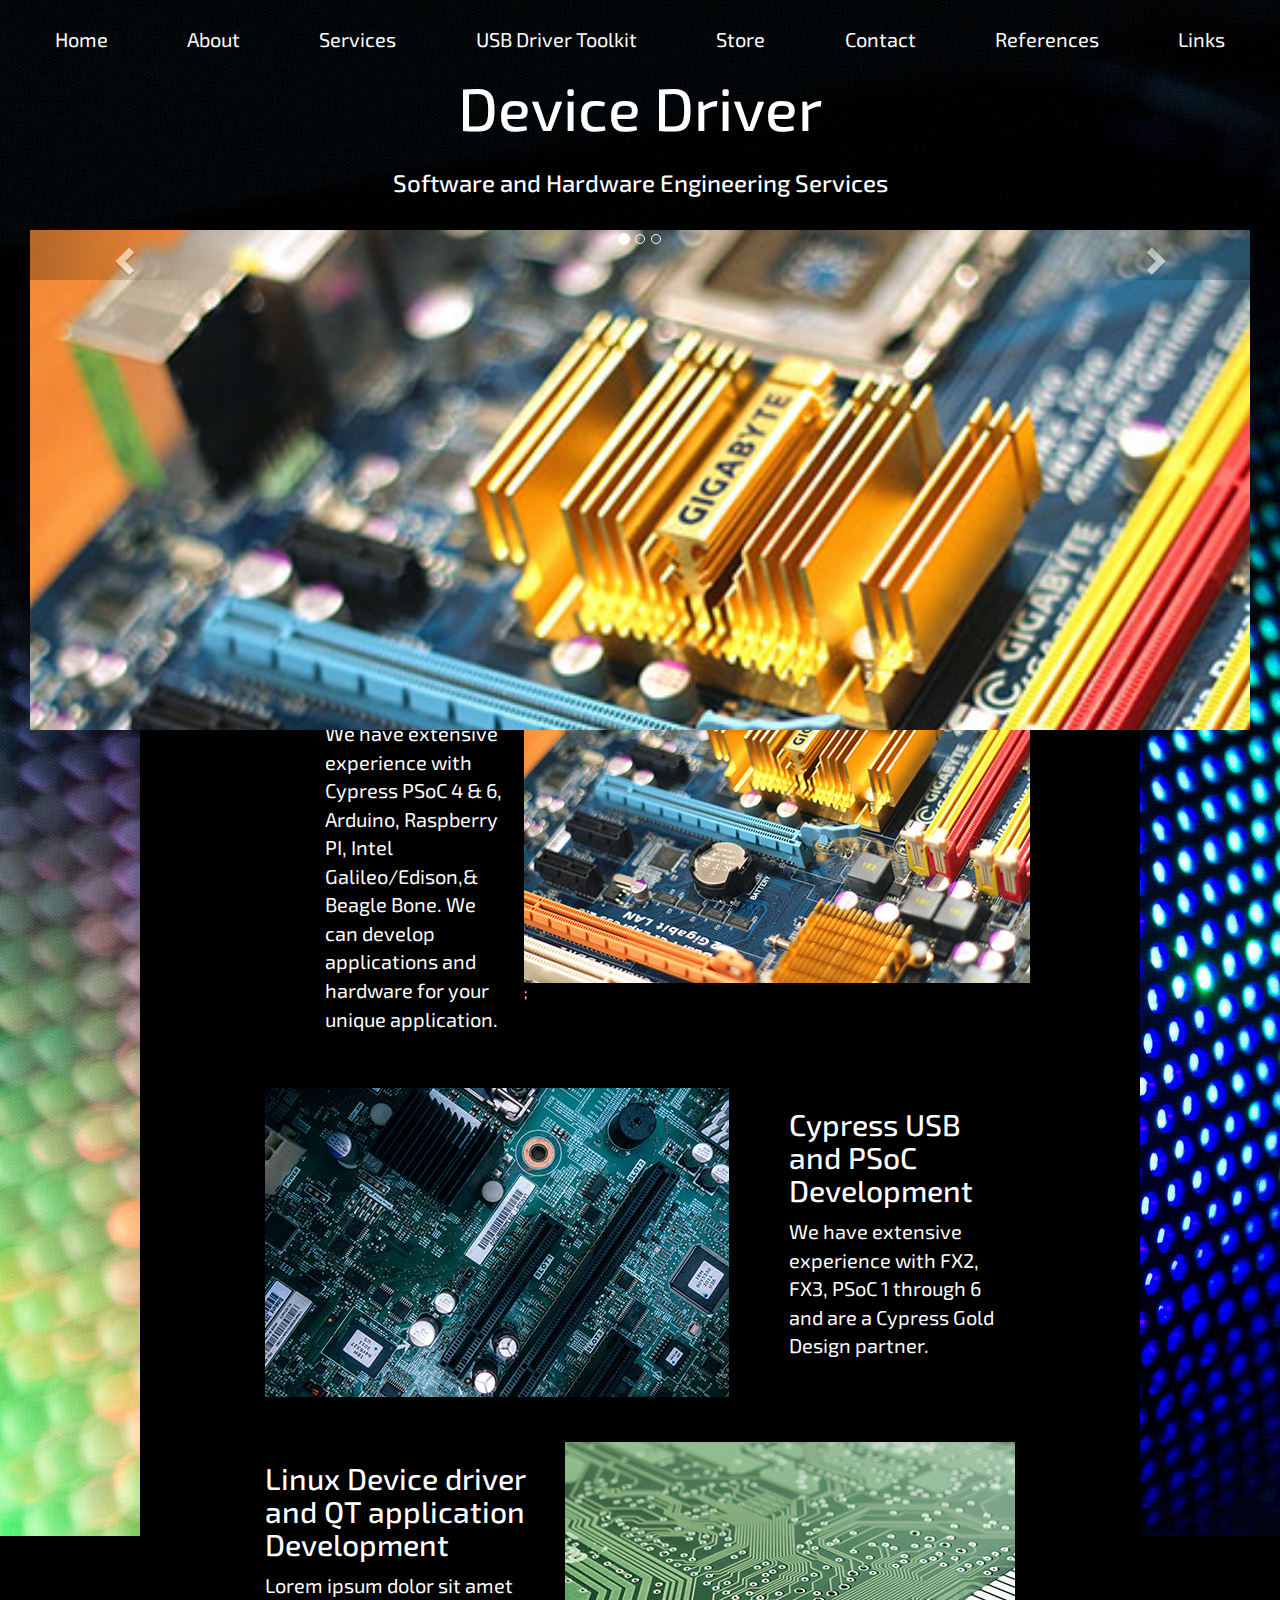
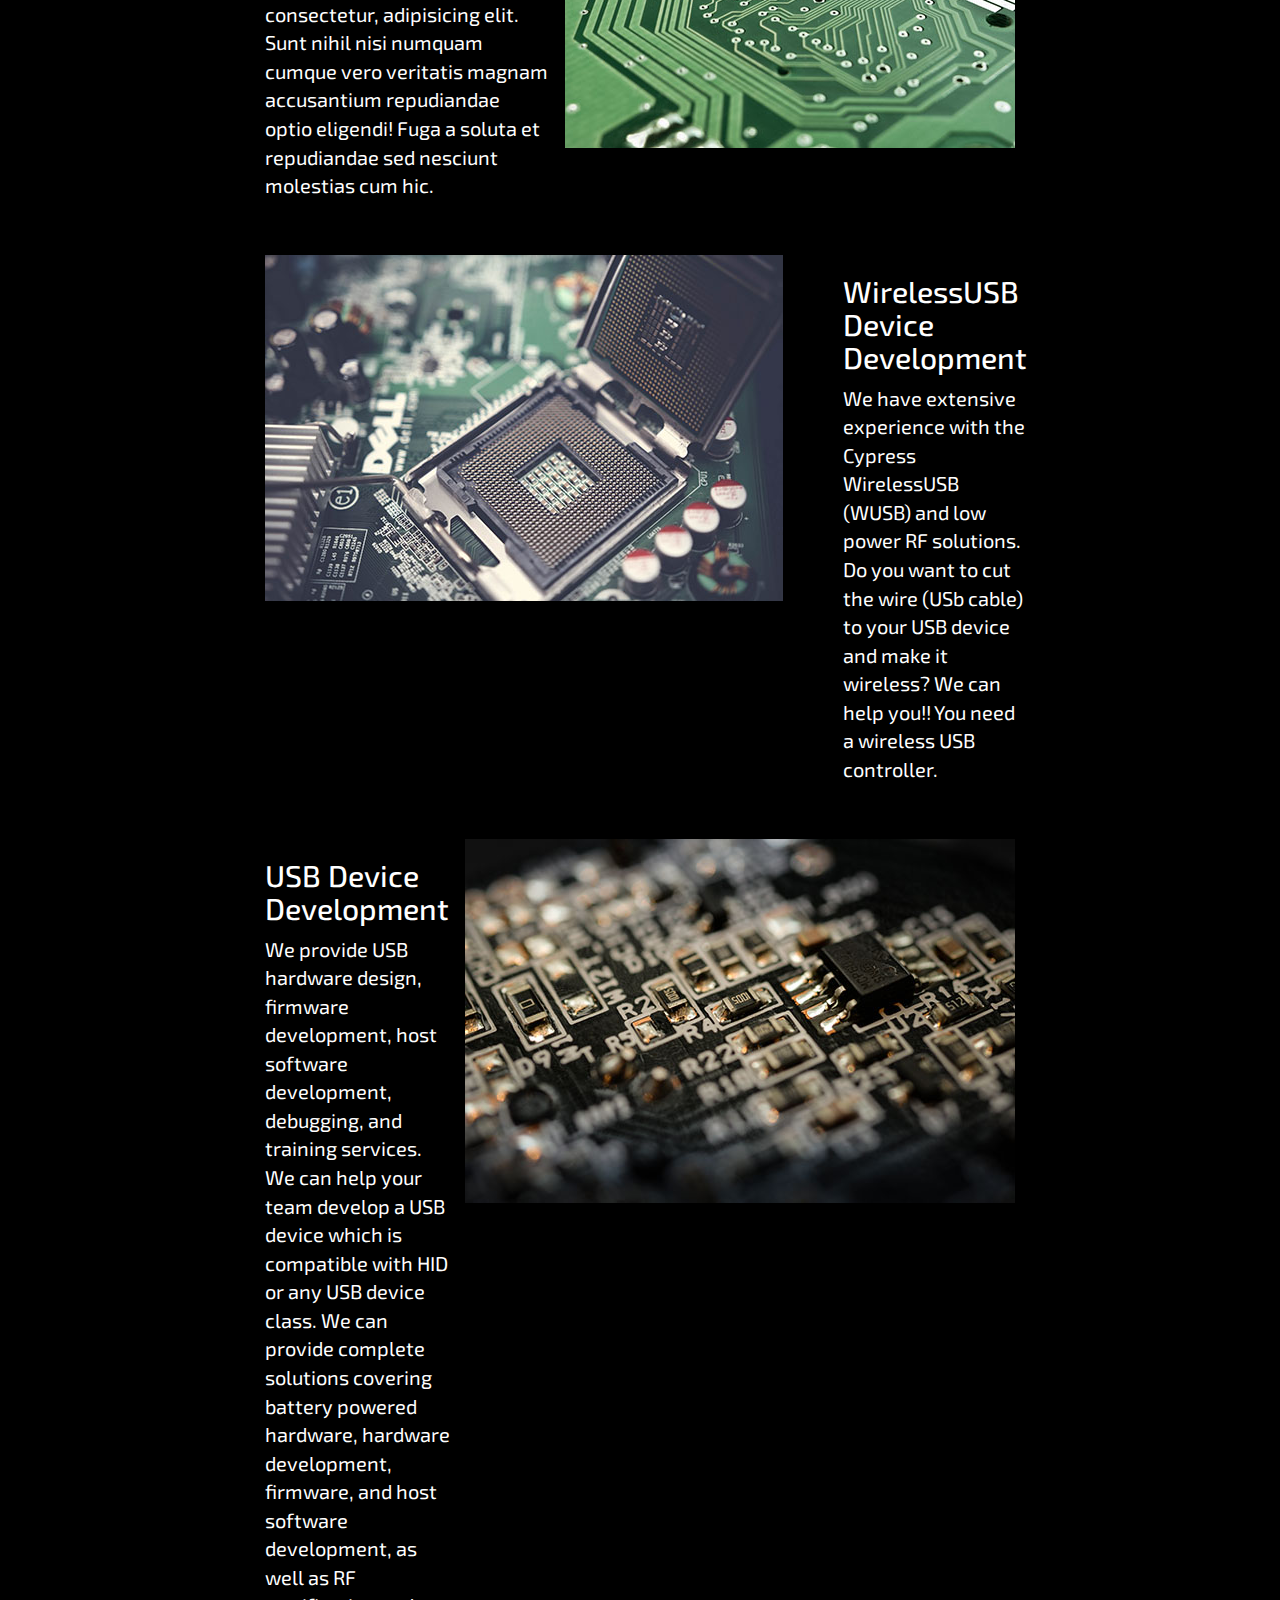
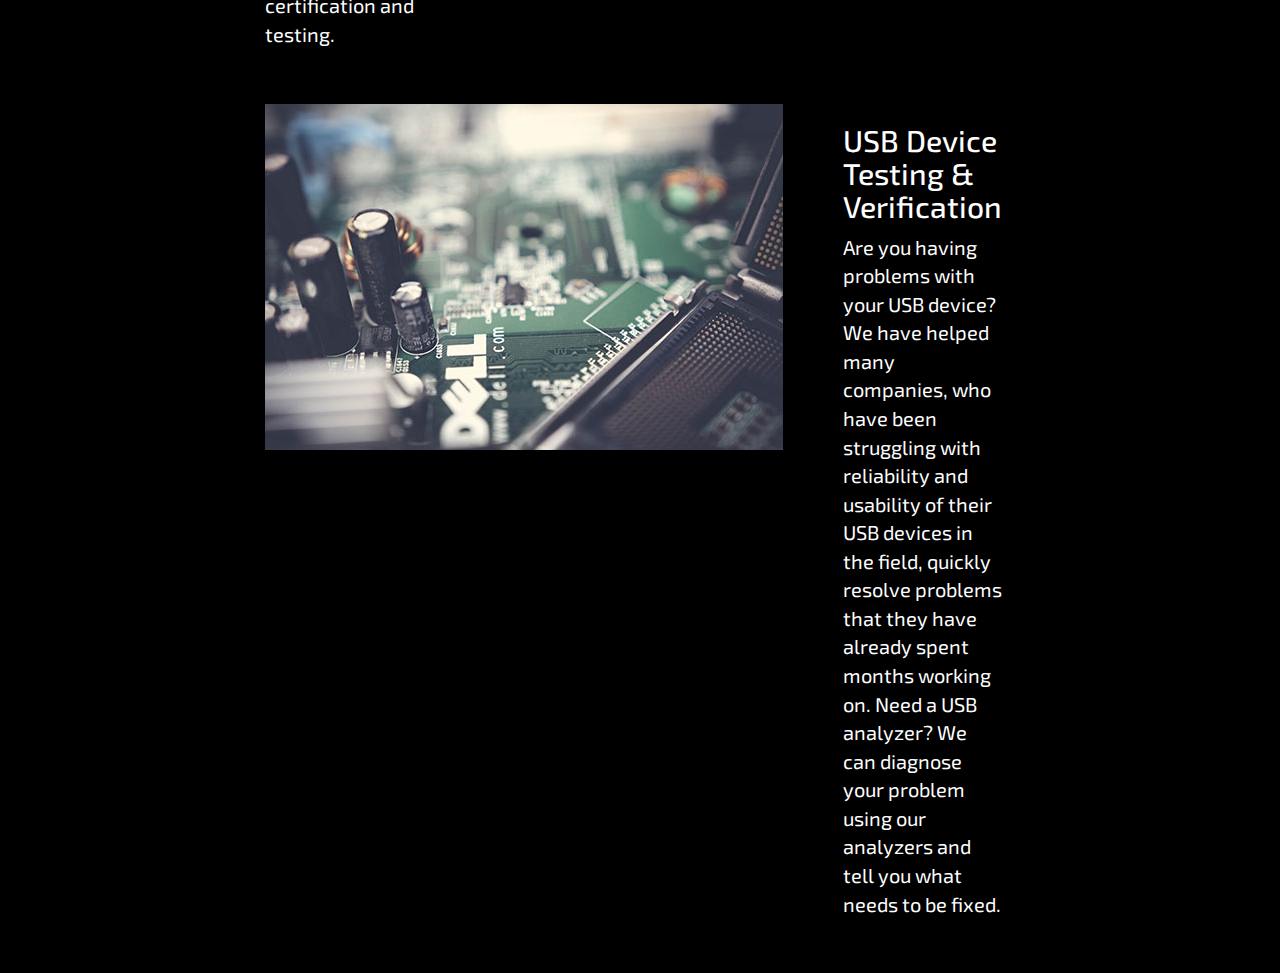
<file: index.html>
<!DOCTYPE html>
<html lang="en">
<head>
    <meta charset="UTF-8">
    <meta name="viewport" content="width=device-width, initial-scale=1.0">

    <link rel="stylesheet" href="https://maxcdn.bootstrapcdn.com/bootstrap/3.4.0/css/bootstrap.min.css">
    <script src="https://ajax.googleapis.com/ajax/libs/jquery/3.3.1/jquery.min.js"></script>
    <script src="https://maxcdn.bootstrapcdn.com/bootstrap/3.4.0/js/bootstrap.min.js"></script>

    <link rel="stylesheet" href="https://use.fontawesome.com/releases/v5.7.2/css/all.css" integrity="sha384-fnmOCqbTlWIlj8LyTjo7mOUStjsKC4pOpQbqyi7RrhN7udi9RwhKkMHpvLbHG9Sr" crossorigin="anonymous">


    <meta http-equiv="X-UA-Compatible" content="ie=edge">
    <title>Device Driver</title>

    <link href='./css/index.css' rel='stylesheet'>
    <link href="https://fonts.googleapis.com/css?family=Exo+2:100" rel="stylesheet">

</head>
<body>
<div class="container">
        <nav>
            <a href='./index.html'>Home</a>
            <a href='./about.html'>About</a>
            <a href='./services.html'>Services</a>
            <a href='./USBdriverTK.html'>USB Driver Toolkit</a>
            <a href='./store.html'>Store</a>
            <a href='./contact.html'>Contact</a>
            <a href='./references.html'>References</a>
            <a href='./links.html'>Links</a>
        </nav>

        <header>
            <h1>Device Driver</h1>
            <div class='subtitle'>
            <!--  blabla  <h2>Andrew Walpole | President</h2> -->
                <h3>Software and Hardware Engineering Services</h3>
            </div>
        </header>


        <!--carousel-->
        <div class="container">
                <div id="myCarousel" class="carousel slide" data-ride="carousel">
              
                  <!-- Wrapper for slides -->
                  <div class="carousel-inner">
                    <div class="item active">
                      <img src="./img/par-1-stock-img.jpg" alt="Los Angeles" style="width:100%;">
                    </div>
              
                    <div class="item">
                      <img src="./img/par-2-stock-img.jpg" alt="Chicago" style="width:100%;">
                    </div>
                  
                    <div class="item">
                      <img src="./img/par-3-stock-img.jpg" alt="New york" style="width:100%;">
                    </div>
                  </div>

                 
              
                  <!-- Left and right controls -->
                  <a class="left carousel-control" href="#myCarousel" data-slide="prev">
                    <span class="glyphicon glyphicon-chevron-left"></span>
                    <span class="sr-only">Previous</span>
                  </a>
                  <a class="right carousel-control" href="#myCarousel" data-slide="next">
                    <span class="glyphicon glyphicon-chevron-right"></span>
                    <span class="sr-only">Next</span>
                  </a>

                    <!-- Indicators -->
                <ol class="carousel-indicators">
                        <li data-target="#myCarousel" data-slide-to="0" class="active"></li>
                        <li data-target="#myCarousel" data-slide-to="1"></li>
                        <li data-target="#myCarousel" data-slide-to="2"></li>
                      </ol>

                </div>

              </div>
              <!--end carousel-->




        <!--begin content section-->
        <div class='content'>
            <!--down indicator-->
            <a href="#text-start"><i class="fas fa-angle-down fa-8x"></i></a>

            <!--IOT-->
            <div id="text-start" class="IOT">
                <div class="IOT-content">
                    <h3>IOT Development</h3>
                    <p>
                    We have extensive experience with Cypress PSoC 4 & 6, Arduino, Raspberry PI, Intel Galileo/Edison,& Beagle Bone.
                
                    We can develop applications and hardware for your unique application.
                    </p>
                </div>
                <div class="IOT-img">
                    <img src='./img/par-1-stock-img.jpg'>;
                </div>
            </div>
            <!--end IOT-->

            <!--Cypress-->
            <div class='Cypress'>
                <div class="Cypress-image">
                            <img src='./img/par-2-stock-img.jpg'>
                </div>
                <div class="Cypress-content">
                    <h3>Cypress USB and PSoC Development</h3>
                    <p>
                        We have extensive experience with FX2, FX3, PSoC 1 through 6 and are a Cypress Gold Design partner.
                    </p>
                </div>
            </div>
            <!--end Cypress-->

            <!--Linux-->
            <div class="Linux">
                <div class="Linux-content">
                    <h3>Linux Device driver and QT application Development</h3>
                    <p>
                        Lorem ipsum dolor sit amet consectetur, adipisicing elit. Sunt nihil nisi numquam cumque vero veritatis 
                        magnam accusantium repudiandae optio eligendi! Fuga a soluta et repudiandae sed nesciunt molestias cum hic.
                    </p>
                </div>
                <div class="Linux-image">
                    <img src="./img/par-3-stock-img.jpg">
                </div>
            </div>
            <!--end Linux-->

            <!--wireless-->
            <div class="wireless">
                <div class="wireless-image">
                    <img src="./img/par-4-stock-img.jpg">
                </div>
                <div class="wireless-content">
                    <h3>WirelessUSB Device Development</h3>
                    <p>
                    We have extensive experience with the Cypress WirelessUSB (WUSB) and low power RF solutions.
        
                    Do you want to cut the wire (USb cable) to your USB device and make it wireless? We can help you!! You need a wireless USB controller.
                    </p>
                </div>
            </div>
            <!--end Wireless-->

            <!--USB-->
            <div class="USB">
                <div class="USB-content">
                    <h3>USB Device Development</h3>
                    <p>
                    We provide USB hardware design, firmware development, host software development, debugging, and training services.
        
                    We can help your team develop a USB device which is compatible with HID or any USB device class.
                            
                    We can provide complete solutions covering battery powered hardware, hardware development, firmware, and host software development, as well as RF certification and testing.        
                    </p>
                </div>
                <div class="USB-image">
                    <img src="./img/par-5-stock-img.jpg">
                </div>
            </div>
            <!--end USB-->

            <!--testing-->
            <div class="testing">
                <div class="testing-image">
                    <img src="./img/par-6-stock-img.jpg">
                </div>
                <div class="testing-content">
                    <h3>USB Device Testing & Verification</h3>
                    <p>
                    Are you having problems with your USB device?  We have helped many companies, who have been struggling with reliability and usability of their USB devices in the field, quickly resolve problems that they have already spent months working on.
        
                    Need a USB analyzer?  We can diagnose your problem using our analyzers and tell you what needs to be fixed.
                    </p>
                </div>
                </div>
            </div>
            <!--end testing-->
            
            <h2>
            </h2>
        </div> <!--end content-->
            
        </body>
        </html>
</div> <!--end container-->
</file>
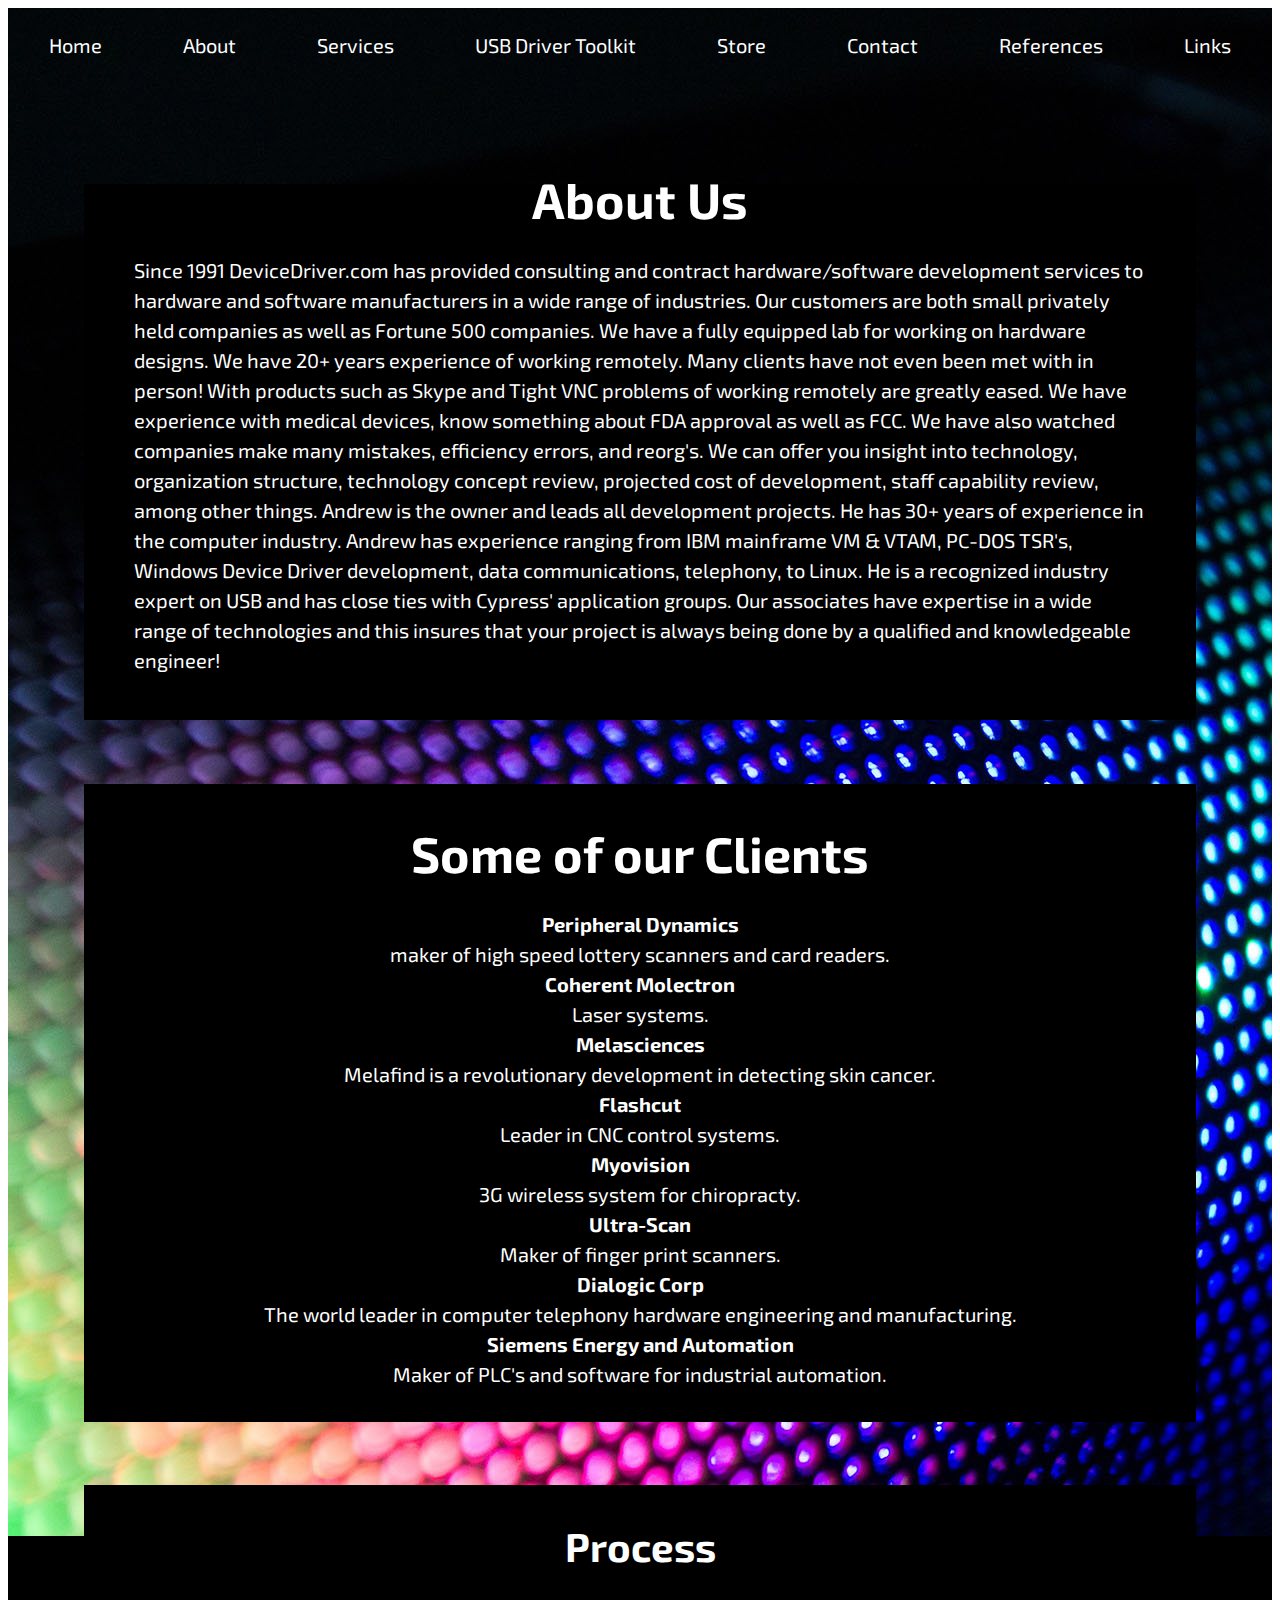
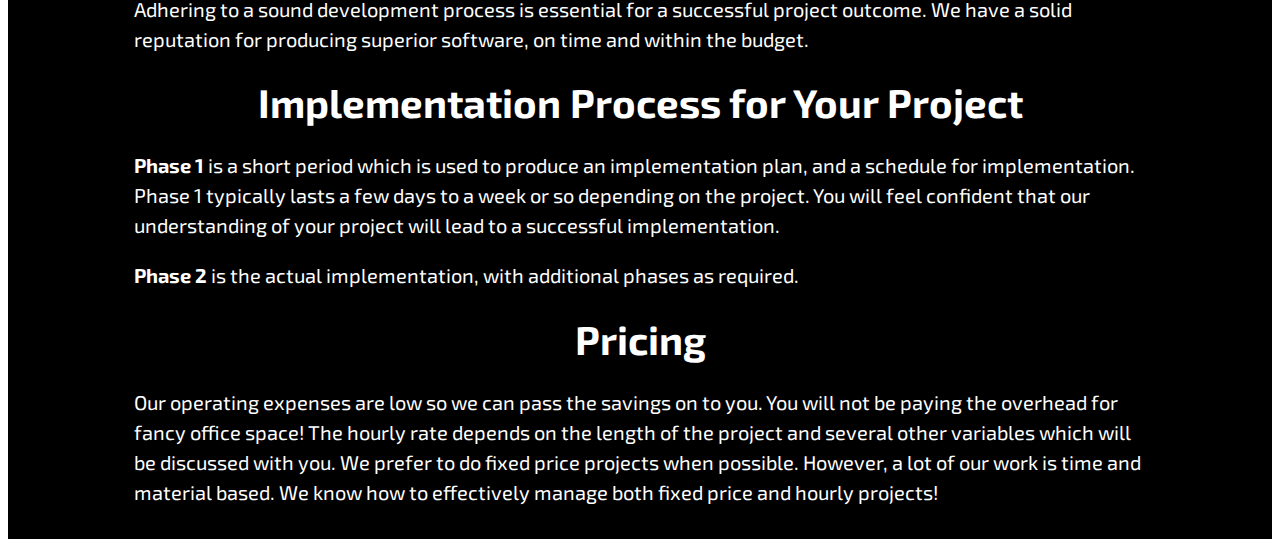
<file: about.html>
<html lang="en">
<head>
    <meta charset="UTF-8">
    <meta name="viewport" content="width=device-width, initial-scale=1.0">
    <meta http-equiv="X-UA-Compatible" content="ie=edge">
    <title>Device Driver | About</title>

    <link href='./css/index.css' rel='stylesheet'>
    <link href="https://fonts.googleapis.com/css?family=Exo+2:100" rel="stylesheet">

    <head>
        <body>
            <div class="container">
                
                    <nav>
                        <a href='./index.html'>Home</a>
                        <a href='./about.html'>About</a>
                        <a href='./services.html'>Services</a>
                        <a href='./USBdriverTK.html'>USB Driver Toolkit</a>
                        <a href='./store.html'>Store</a>
                        <a href='./contact.html'>Contact</a>
                        <a href='./references.html'>References</a>
                        <a href='./links.html'>Links</a>
                    </nav>

                    <div class="about-intro">
                        <h2>About Us</h2>
                        <p>
                            Since 1991 DeviceDriver.com has provided consulting and contract hardware/software development services to hardware and software manufacturers in a wide range of industries.

                            Our customers are both small privately held companies as well as Fortune 500 companies.
                            
                            We have a fully equipped lab for working on hardware designs.
                            
                            We have 20+ years experience of working remotely. Many clients have not even been met with in person! With products such as Skype and Tight VNC problems of working remotely are greatly eased.
                            
                            We have experience with medical devices, know something about FDA approval as well as FCC. We have also watched companies make many mistakes, efficiency errors, and reorg's. We can offer you insight into technology, organization structure, technology concept review, projected cost of development, staff capability review, among other things.
                            
                            Andrew is the owner and leads all development projects.  He has 30+ years of experience in the computer industry.   Andrew has experience ranging from IBM mainframe VM & VTAM, PC-DOS TSR's, Windows Device Driver development, data communications, telephony, to Linux.  He is a recognized industry expert on USB and has close ties with Cypress' application groups. 
                            
                            Our associates have expertise in a wide range of technologies and this insures that your project is always being done by a qualified and knowledgeable engineer!
                        </p>
                    </div>
                    <div class="clients">
                            <h2>Some of our Clients</h2>
                            <p>
                                <a href="https://www.pdiscan.com/">Peripheral Dynamics</a>  <br>maker of high speed lottery scanners and card readers. <br>
                                <a href="https://www.coherent.com/">Coherent Molectron</a>   <br>Laser systems. <br>
                                <a href="http://www.melasciences.com/">Melasciences</a> <br>Melafind is a revolutionary development in detecting skin cancer. <br>
                                <a href="https://www.flashcutcnc.com/">Flashcut</a>  <br>Leader in CNC control systems. <br>
                                <a href="https://www.myovision.com/">Myovision</a>  <br>3G wireless system for chiropracty. <br>
                                <a href="https://www.qualcomm.com/solutions/mobile-computing/features/security/fingerprint-sensors">Ultra-Scan</a>  <br>Maker of finger print scanners. <br>
                                <a href="https://www.dialogic.com">Dialogic Corp</a>  <br>The world leader in computer telephony hardware engineering and manufacturing. <br>
                                <a href="https://new.siemens.com/global/en.html">Siemens Energy and Automation</a>  <br>Maker of PLC's and software for industrial automation. <br>
                            </p>
                    </div>
                    <div class="process">
                        <h2>Process</h2>
                        <p>
                            Adhering to a sound development process is essential for a successful project outcome.

                            We have a solid reputation for producing superior software, on time and within the budget.
                        </p>
                        <h2>Implementation Process for Your Project</h2>
                        <p>
                            <span>Phase 1</span> is a short period which is used to produce an implementation plan, and a schedule for implementation. Phase 1 typically lasts a few days to a week or so depending on the project. You will feel confident that our understanding of your project will lead to a successful implementation.
                        </p>
                        <p>
                            <span>Phase 2</span> is the actual implementation, with additional phases as required.
                        </p>
                        <h2>Pricing</h2>
                        <p>
                            Our operating expenses are low so we can pass the savings on to you.  You will not be paying the overhead for fancy office space!

                            The hourly rate depends on the length of the project and several other variables which will be discussed with you.
                            
                            We prefer to do fixed price projects when possible. However, a lot of our work is time and material based.
                            
                            We know how to effectively manage both fixed price and hourly projects!
                        </p>
                    </div>

            </div> <!--end container-->


        </body>
    </head>
</file>
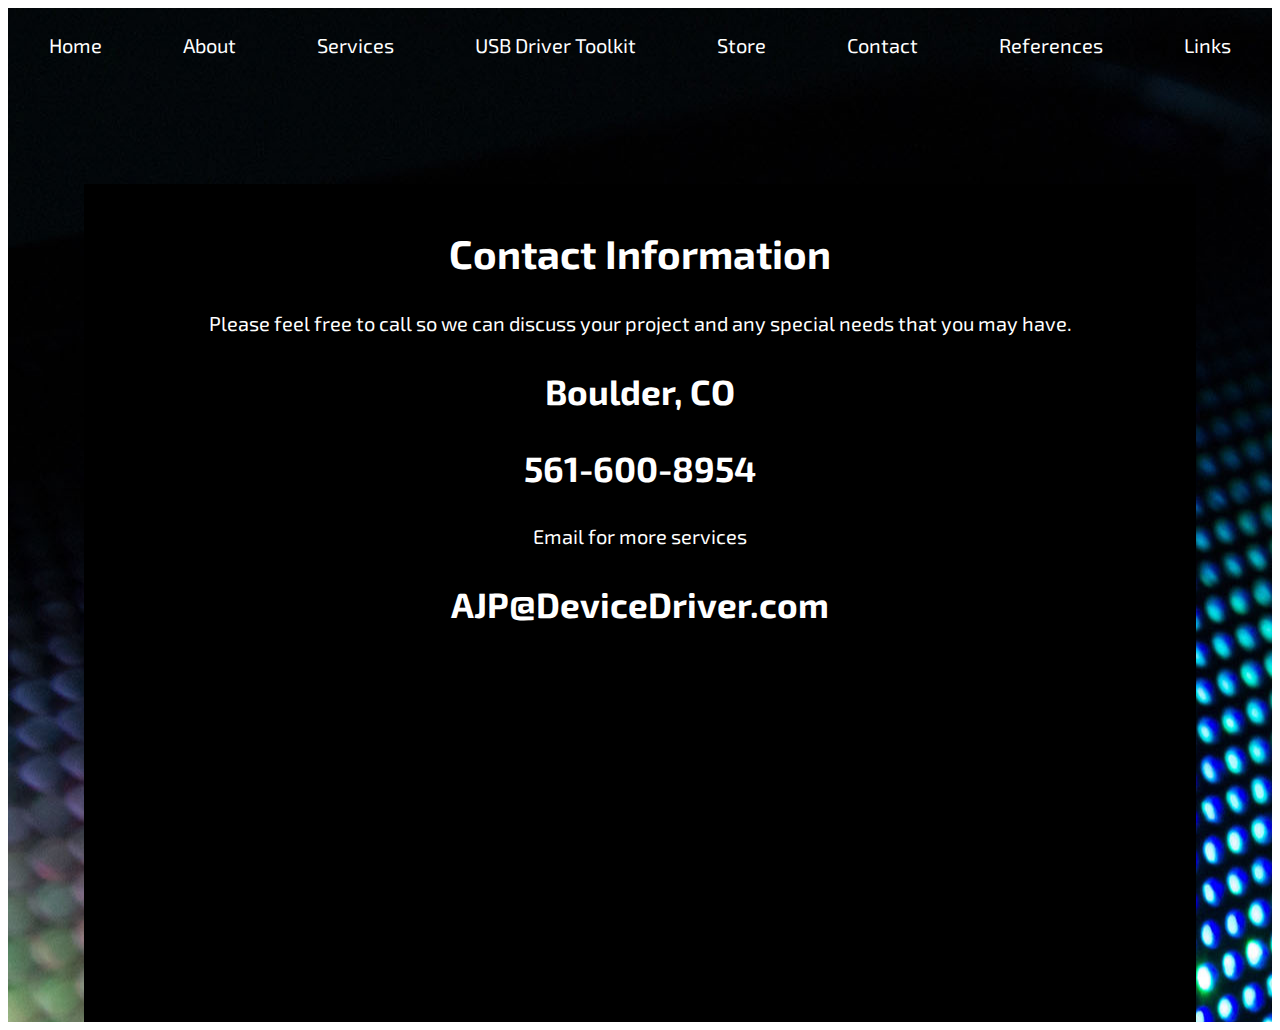
<file: contact.html>
<html lang="en">
<head>
    <meta charset="UTF-8">
    <meta name="viewport" content="width=device-width, initial-scale=1.0">
    <meta http-equiv="X-UA-Compatible" content="ie=edge">
    <title>Device Driver | Contact</title>

    <link href='./css/index.css' rel='stylesheet'>
    <link href="https://fonts.googleapis.com/css?family=Exo+2:100" rel="stylesheet">

    <head>
            <body>
                <div class="container">
                    
                        <nav>
                            <a href='./index.html'>Home</a>
                            <a href='./about.html'>About</a>
                            <a href='./services.html'>Services</a>
                            <a href='./USBdriverTK.html'>USB Driver Toolkit</a>
                            <a href='./store.html'>Store</a>
                            <a href='./contact.html'>Contact</a>
                            <a href='./references.html'>References</a>
                            <a href='./links.html'>Links</a>
                        </nav>

                        <div class="contact">
                            <h2>Contact Information</h2>
                            <p>Please feel free to call so we can discuss your project and any special needs that you may have.</p>
                            <h3>Boulder, CO</h3>
                            <h3>561-600-8954</h3>
                            <p>Email for more services</p>
                            <h3><a href="mailto:AJP@DeviceDriver.com?Subject=Hello%20again" target="_top">AJP@DeviceDriver.com</a></h3>

                        </div>
    
                </div> <!--end container-->
    
    
            </body>
        </head>
</file>
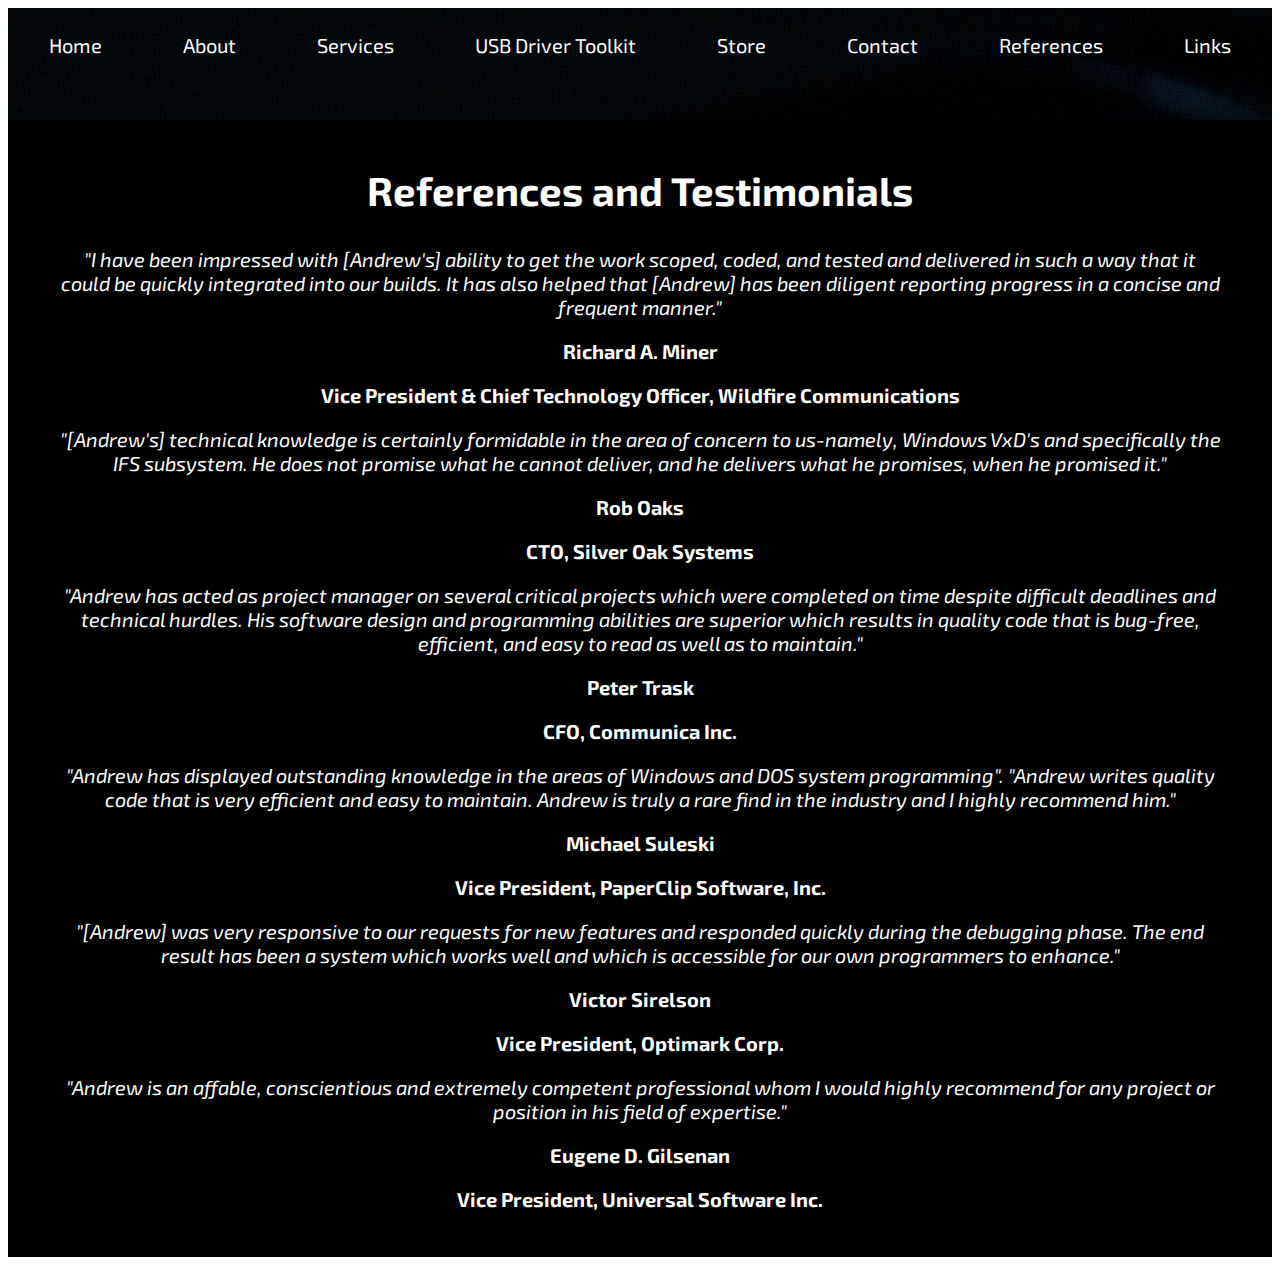
<file: references.html>
<html lang="en">
<head>
    <meta charset="UTF-8">
    <meta name="viewport" content="width=device-width, initial-scale=1.0">
    <meta http-equiv="X-UA-Compatible" content="ie=edge">
    <title>Device Driver | References</title>

    <link href='./css/index.css' rel='stylesheet'>
    <link href="https://fonts.googleapis.com/css?family=Exo+2:100" rel="stylesheet">

    <head>
            <body>
                <div class="container">
                    
                        <nav>
                            <a href='./index.html'>Home</a>
                            <a href='./about.html'>About</a>
                            <a href='./services.html'>Services</a>
                            <a href='./USBdriverTK.html'>USB Driver Toolkit</a>
                            <a href='./store.html'>Store</a>
                            <a href='./contact.html'>Contact</a>
                            <a href='./references.html'>References</a>
                            <a href='./links.html'>Links</a>
                        </nav>

                        <div class="refs">
                            <h2>References and Testimonials</h2>
                                <div class="quote">
                                    <p>
                                        "I have been impressed with [Andrew's] ability to get the work scoped, coded, and tested and delivered in such a way that it could be quickly integrated into our builds. It has also helped that [Andrew] has been diligent reporting progress in a concise and frequent manner."
                                    </p>
                                </div>
                                <div class="name">
                                    <p>Richard A. Miner</p>
                                    <p>Vice President & Chief Technology Officer, Wildfire Communications</p>
                                </div>


                                <div class="quote">
                                    <p>
                                        "[Andrew's] technical knowledge is certainly formidable in the area of concern to us-namely, Windows VxD's and specifically the IFS subsystem. He does not promise what he cannot deliver, and he delivers what he promises, when he promised it."                                    
                                    </p>
                                </div>
                                <div class="name">
                                    <p>Rob Oaks</p>
                                    <p>CTO, Silver Oak Systems</p>
                                </div>


                                <div class="quote">
                                    <p>
                                            "Andrew has acted as project manager on several critical projects which were completed on time despite difficult deadlines and technical hurdles. His software design and programming abilities are superior which results in quality code that is bug-free, efficient, and easy to read as well as to maintain."                                    
                                    </p>
                                </div>
                                <div class="name">
                                    <p>Peter Trask</p>
                                    <p>CFO, Communica Inc.</p>
                                </div>


                                <div class="quote">
                                    <p>
                                            "Andrew has displayed outstanding knowledge in the areas of Windows and DOS system programming". "Andrew writes quality code that is very efficient and easy to maintain. Andrew is truly a rare find in the industry and I highly recommend him."                                    
                                    </p>
                                </div>
                                <div class="name">
                                    <p>Michael Suleski</p>
                                    <p>Vice President, PaperClip Software, Inc.</p>
                                </div>


                                <div class="quote">
                                    <p>
                                        "[Andrew] was very responsive to our requests for new features and responded quickly during the debugging phase. The end result has been a system which works well and which is accessible for our own programmers to enhance."                                    
                                    </p>
                                </div>
                                <div class="name">
                                    <p>Victor Sirelson</p>
                                    <p>Vice President, Optimark Corp.</p>
                                </div>


                                <div class="quote">
                                    <p>
                                        "Andrew is an affable, conscientious and extremely competent professional whom I would highly recommend for any project or position in his field of expertise."                                    
                                    </p>
                                </div>
                                <div class="name">
                                    <p>Eugene D. Gilsenan</p>
                                    <p>Vice President, Universal Software Inc.</p>
                                </div>


                                    
                            </div>
                        </div>
    
                </div> <!--end container-->
    
            </body>
        </head>
</file>
<file: css/index.css>
html {
  font-size: 62.5%;
}
.links-container {
  width: 100%;
  height: 1000px;
  margin: auto;
  background-image: url("../img/bg-image.jpg");
  background-color: black;
  background-repeat: no-repeat;
  background-attachment: fixed;
}
nav {
  color: white;
  display: flex;
  justify-content: flex-end;
  justify-content: space-around;
}
nav a {
  color: white;
  text-decoration: none;
  font-size: 2rem;
  font-family: 'Exo 2', sans-serif;
  padding: 2% 0 0 0;
}
.links {
  background-color: black;
  border-radius: 8px;
  width: 80%;
  height: 750px;
  color: white;
  font-family: 'Exo 2', sans-serif;
  margin: 5% auto 0 auto;
  padding: 1% 4% 2% 4%;
  text-align: center;
}
.links h2 {
  font-size: 4rem;
  text-align: center;
}
.links p {
  font-size: 3rem;
}
html {
  font-size: 62.5%;
}
.container {
  width: 100%;
  height: 800px;
  margin: auto;
  background-image: url("../img/bg-image.jpg");
  background-color: black;
  background-repeat: no-repeat;
  background-attachment: fixed;
}
.refs {
  background-color: black;
  border-radius: 8px
    width: 80%;
  height: auto;
  color: white;
  font-family: 'Exo 2', sans-serif;
  margin: 5% auto 0 auto;
  padding: 1% 4% 2% 4%;
  text-align: center;
}
.refs h2 {
  font-size: 4rem;
  text-align: center;
}
.refs .quote {
  font-style: italic;
  font-size: 2rem;
}
.refs .name {
  font-size: 2rem;
  font-weight: bold;
}
html {
  font-size: 62.5%;
}
.container {
  width: 100%;
  height: auto;
  margin: auto;
  background-image: url("../img/bg-image.jpg");
  background-color: black;
  background-repeat: no-repeat;
  background-attachment: fixed;
}
.contact {
  background-color: black;
  width: 80%;
  height: 800px;
  color: white;
  font-family: 'Exo 2', sans-serif;
  margin: 10% auto 0 auto;
  padding: 1% 4% 2% 4%;
  text-align: center;
}
.contact h2 {
  font-size: 4rem;
  text-align: center;
}
.contact p {
  font-size: 2rem;
}
.contact h3 {
  font-size: 3.5rem;
}
.contact h3 a {
  color: white;
  text-decoration: none;
}
html {
  font-size: 62.5%;
}
.container {
  width: 100%;
  height: auto;
  margin: auto;
  background-image: url("../img/bg-image.jpg");
  background-color: black;
  background-repeat: no-repeat;
  background-attachment: fixed;
}
.store {
  background-color: black;
  width: 80%;
  height: 800px;
  color: white;
  font-family: 'Exo 2', sans-serif;
  margin: 10% auto 0 auto;
  padding: 0 4% 2% 4%;
  text-align: center;
}
.store h2 {
  font-size: 4rem;
  text-align: center;
}
.store p {
  font-size: 2rem;
}
html {
  font-size: 62.5%;
}
.container {
  width: 100%;
  height: auto;
  margin: auto;
  background-image: url("../img/bg-image.jpg");
  background-color: black;
  background-repeat: no-repeat;
  background-attachment: fixed;
}
.TK {
  background-color: black;
  width: 80%;
  color: white;
  font-family: 'Exo 2', sans-serif;
  margin: 10% auto 0 auto;
  padding: 0 4% 2% 4%;
  text-align: center;
}
.TK h2 {
  font-size: 4rem;
  text-align: center;
}
.TK p {
  font-size: 2rem;
}
.TK span {
  font-weight: bold;
}
html {
  font-size: 62.5%;
}
.container {
  width: 100%;
  height: auto;
  margin: auto;
  background-image: url("../img/bg-image.jpg");
  background-color: black;
  background-repeat: no-repeat;
  background-attachment: fixed;
}
.services {
  background-color: black;
  width: 80%;
  color: white;
  font-family: 'Exo 2', sans-serif;
  text-align: center;
  margin: 10% auto 0 auto;
  padding: 0 4% 2% 4%;
}
.services h2 {
  font-size: 4rem;
  text-align: center;
}
.services ul {
  font-size: 3rem;
  line-height: 5rem;
}
html {
  font-size: 62.5%;
}
.container {
  width: 100%;
  margin: auto;
  background-color: black;
  background-image: url("../img/bg-image.jpg");
  background-repeat: no-repeat;
  background-attachment: fixed;
}
.about-intro {
  background-color: black;
  color: white;
  width: 80%;
  margin: 10% auto 0 auto;
  padding: 0 4% 2% 4%;
  line-height: 3rem;
}
.about-intro h2 {
  font-size: 5rem;
  font-family: 'Exo 2', sans-serif;
  display: flex;
  justify-content: center;
}
.about-intro p {
  font-size: 2rem;
  font-family: 'Exo 2', sans-serif;
}
.clients {
  background-color: black;
  color: white;
  width: 80%;
  margin: 5% auto 5% auto;
  padding: 1% 4% 1% 4%;
  line-height: 3rem;
  text-align: center;
}
.clients h2 {
  font-size: 5rem;
  font-family: 'Exo 2', sans-serif;
  display: flex;
  justify-content: center;
}
.clients p {
  font-size: 2rem;
  font-family: 'Exo 2', sans-serif;
}
.clients p a {
  color: white;
  text-decoration: none;
  font-weight: bold;
}
.process {
  background-color: black;
  color: white;
  width: 80%;
  margin: 5% auto 0 auto;
  padding: 1% 4% 1% 4%;
  line-height: 3rem;
}
.process h2 {
  font-size: 4rem;
  font-family: 'Exo 2', sans-serif;
  display: flex;
  justify-content: center;
}
.process p {
  font-size: 2rem;
  font-family: 'Exo 2', sans-serif;
}
.process p span {
  font-weight: bold;
}
html {
  font-size: 62.5%;
}
.container {
  width: 100%;
  height: auto;
  margin: auto;
  background-image: url("../img/bg-image.jpg");
  background-color: black;
  background-repeat: no-repeat;
  background-attachment: fixed;
}
header {
  color: white;
  font-family: 'Exo 2', sans-serif;
  display: flex;
  flex-direction: column;
  text-align: center;
  padding: 0 0 0 0;
}
header h1 {
  font-size: 6rem;
}
header .subtitle {
  font-size: 1rem;
}
nav {
  color: white;
  display: flex;
  justify-content: flex-end;
  justify-content: space-around;
}
nav a {
  color: white;
  text-decoration: none;
  font-size: 2rem;
  font-family: 'Exo 2', sans-serif;
  padding: 2% 0 0 0;
}
.carousel {
  width: 100%;
  height: 50px;
  margin: 2% 0 8% 0;
}
.carousel-inner {
  height: 500px;
}
.fa-angle-down {
  color: gray;
  padding: 0 0 4% 45%;
}
.content {
  background-color: black;
  color: white;
  font-family: 'Exo 2', sans-serif;
  width: 80%;
  border-radius: 8px;
  margin: 18% 0 0 10%;
  padding: 0 10% 2% 10%;
  display: flex;
  flex-direction: column;
}
.content h3 {
  font-size: 3rem;
}
.content p {
  font-size: 2rem;
}
.content .IOT {
  display: flex;
}
.content .IOT .IOT-content {
  width: 50%;
  margin: 0 2% 0 8%;
}
.content .Cypress {
  display: flex;
  margin: 6% 0 0 0;
}
.content .Cypress .Cypress-content {
  width: 50%;
  margin: 0 2% 0 8%;
}
.content .Linux {
  display: flex;
  margin: 6% 0 0 0;
}
.content .Linux .Linux-content {
  width: 50%;
  margin: 0 2% 0 0;
}
.content .wireless {
  display: flex;
  margin: 6% 0 0 0;
}
.content .wireless .wireless-content {
  width: 50%;
  margin: 0 2% 0 8%;
}
.content .USB {
  display: flex;
  margin: 6% 0 0 0;
}
.content .USB .USB-content {
  width: 50%;
  margin: 0 2% 0 0;
}
.content .testing {
  display: flex;
  margin: 6% 0 0 0;
}
.content .testing .testing-content {
  width: 50%;
  margin: 0 2% 0 8%;
}
</file>
